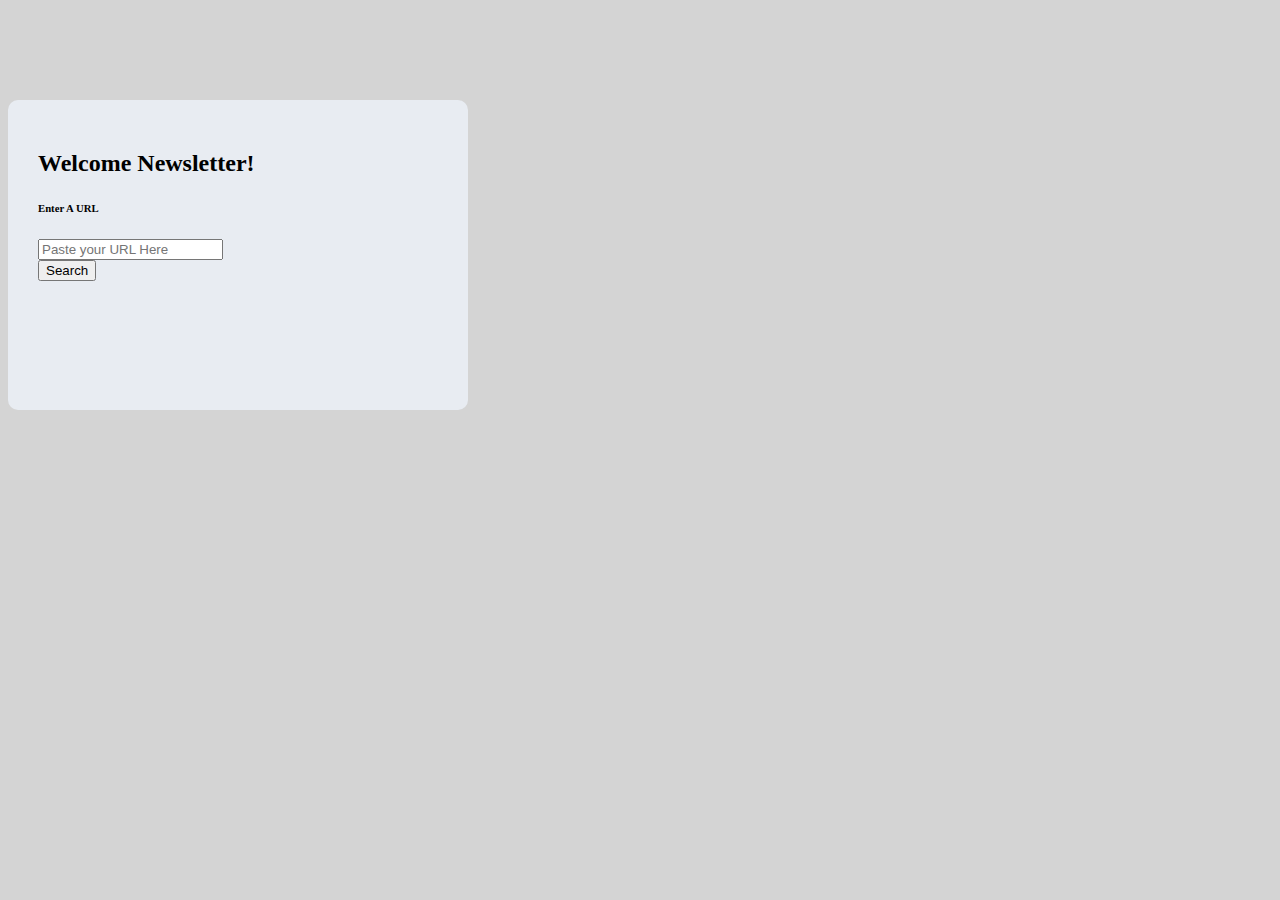
<file: Newsletter/index.html>
<!doctype html>
<html lang="en">
  <head>
    <meta charset="utf-8">
    <meta name="viewport" content="width=device-width, initial-scale=1">
    <title>Bootstrap demo</title>
    <link href="https://cdn.jsdelivr.net/npm/bootstrap@5.2.3/dist/css/bootstrap.min.css" rel="stylesheet" integrity="sha384-rbsA2VBKQhggwzxH7pPCaAqO46MgnOM80zW1RWuH61DGLwZJEdK2Kadq2F9CUG65" crossorigin="anonymous">
    <link rel="stylesheet" href="./styles/main.css">
  </head>
  <body>

    <main class="container main-container">
        <h2 class="text-center">Welcome Newsletter!</h2>

        <form>
            <h6 class="text-center mt-4">Enter A URL</h6>
            <div class="form-group">
                <input class="form-control" type="url" placeholder="Paste your URL Here">
            </div>
            
            <div class="form-group text-center">
                <button class="btn btn-primary m-2" type="submit">Search</button>
            </div>
        </form>
    </main>




















    <script src="https://cdn.jsdelivr.net/npm/bootstrap@5.2.3/dist/js/bootstrap.bundle.min.js" integrity="sha384-kenU1KFdBIe4zVF0s0G1M5b4hcpxyD9F7jL+jjXkk+Q2h455rYXK/7HAuoJl+0I4" crossorigin="anonymous"></script>
  </body>
</html>
</file>
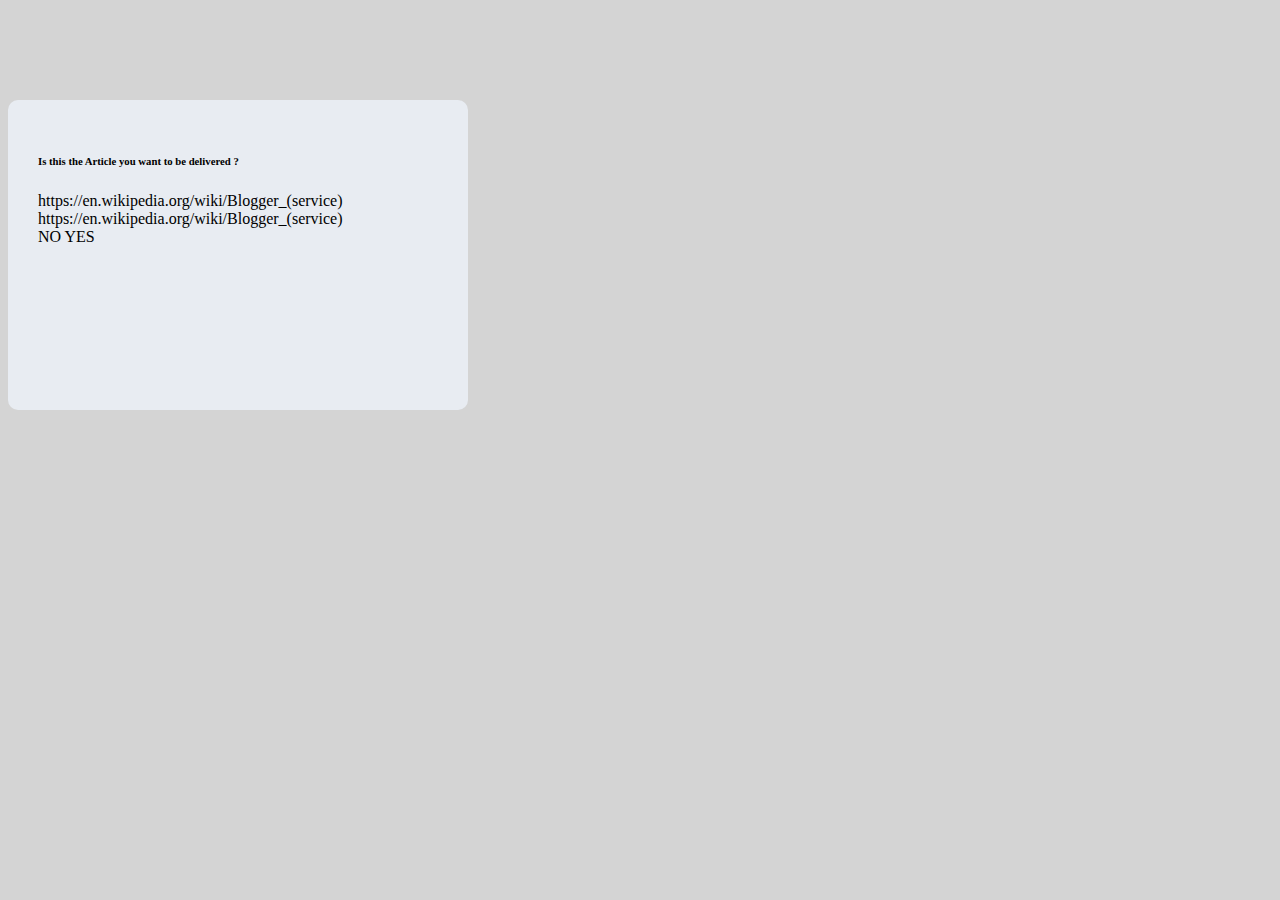
<file: Newsletter/step-2.html>
<!doctype html>
<html lang="en">
  <head>
    <meta charset="utf-8">
    <meta name="viewport" content="width=device-width, initial-scale=1">
    <title>Bootstrap demo</title>
    <link href="https://cdn.jsdelivr.net/npm/bootstrap@5.2.3/dist/css/bootstrap.min.css" rel="stylesheet" integrity="sha384-rbsA2VBKQhggwzxH7pPCaAqO46MgnOM80zW1RWuH61DGLwZJEdK2Kadq2F9CUG65" crossorigin="anonymous">
    <link rel="stylesheet" href="./styles/main.css">
  </head>
  <body>

    <main class="container main-container">
        <!-- <h2 class="text-center">Welcome!</h2> -->

        <form>
            <h6 class="text-center mt-4 mb-4"> Is this the Article you want to be delivered ?</h6>
            <div class="form-group">
                <span class="link"> https://en.wikipedia.org/wiki/Blogger_(service) </span>
            </div>

            <div class="form-group">
                <span class="link"> https://en.wikipedia.org/wiki/Blogger_(service) </span>
            </div>
            
            <div class="form-group text-center mt-4">
                <a class="btn btn-primary m-2" type="submit">NO</a>
                <a class="btn btn-primary m-2" type="submit">YES</a>
            </div>

        </form>
    </main>




















    <script src="https://cdn.jsdelivr.net/npm/bootstrap@5.2.3/dist/js/bootstrap.bundle.min.js" integrity="sha384-kenU1KFdBIe4zVF0s0G1M5b4hcpxyD9F7jL+jjXkk+Q2h455rYXK/7HAuoJl+0I4" crossorigin="anonymous"></script>
  </body>
</html>
</file>
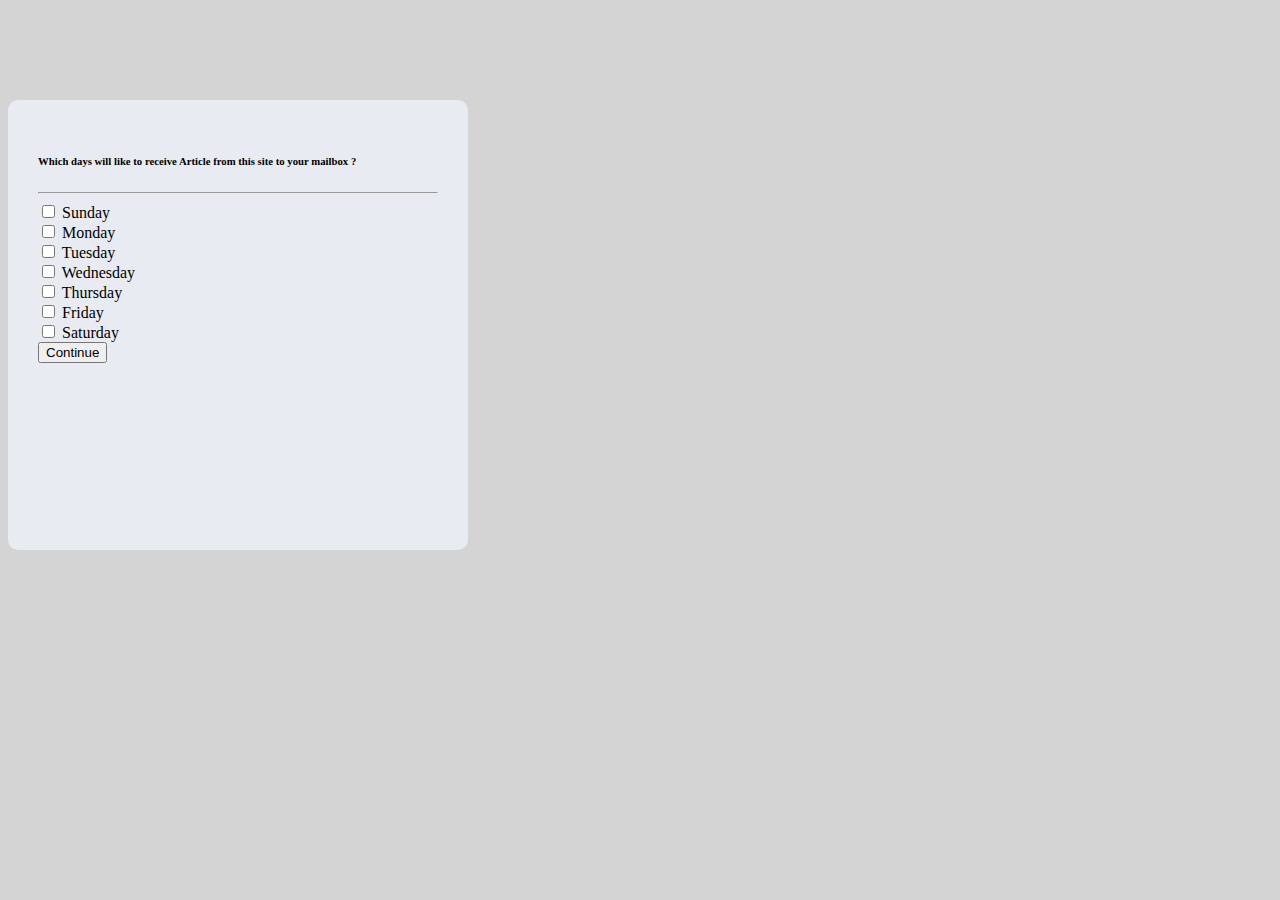
<file: Newsletter/step-3.html>
<!doctype html>
<html lang="en">
  <head>
    <meta charset="utf-8">
    <meta name="viewport" content="width=device-width, initial-scale=1">
    <title>Bootstrap demo</title>
    <link href="https://cdn.jsdelivr.net/npm/bootstrap@5.2.3/dist/css/bootstrap.min.css" rel="stylesheet" integrity="sha384-rbsA2VBKQhggwzxH7pPCaAqO46MgnOM80zW1RWuH61DGLwZJEdK2Kadq2F9CUG65" crossorigin="anonymous">
    <link rel="stylesheet" href="./styles/main.css">
  </head>
  <body>

    <main class="container main-container step-3">
        <!-- <h2 class="text-center">Welcome!</h2> -->

        <form>
            <h6 class="text-center mt-4 mb-4"> Which days will like to receive Article from this site to your mailbox ?</h6>
            <hr>
            <div class="form-group">
                <input type="checkbox" name="sun">
                <label for="sun">Sunday</label>
            </div>
            <div class="form-group">
                <input type="checkbox" name="mon">
                <label for="mon">Monday</label>
            </div>
            <div class="form-group">
                <input type="checkbox" name="tue">
                <label for="tue">Tuesday</label>
            </div>
            <div class="form-group">
                <input type="checkbox" name="wed">
                <label for="wed">Wednesday</label>
            </div>
            <div class="form-group">
                <input type="checkbox" name="thur">
                <label for="thur">Thursday</label>
            </div>
            <div class="form-group">
                <input type="checkbox" name="fri">
                <label for="fri">Friday</label>
            </div>
            <div class="form-group">
                <input type="checkbox" name="sat">
                <label for="sat">Saturday</label>
            </div>
            
            <div class="form-group text-center mt-4">
                <button class="btn btn-primary m-2" type="submit">Continue</button>
            </div>

        </form>
    </main>




















    <script src="https://cdn.jsdelivr.net/npm/bootstrap@5.2.3/dist/js/bootstrap.bundle.min.js" integrity="sha384-kenU1KFdBIe4zVF0s0G1M5b4hcpxyD9F7jL+jjXkk+Q2h455rYXK/7HAuoJl+0I4" crossorigin="anonymous"></script>
  </body>
</html>
</file>
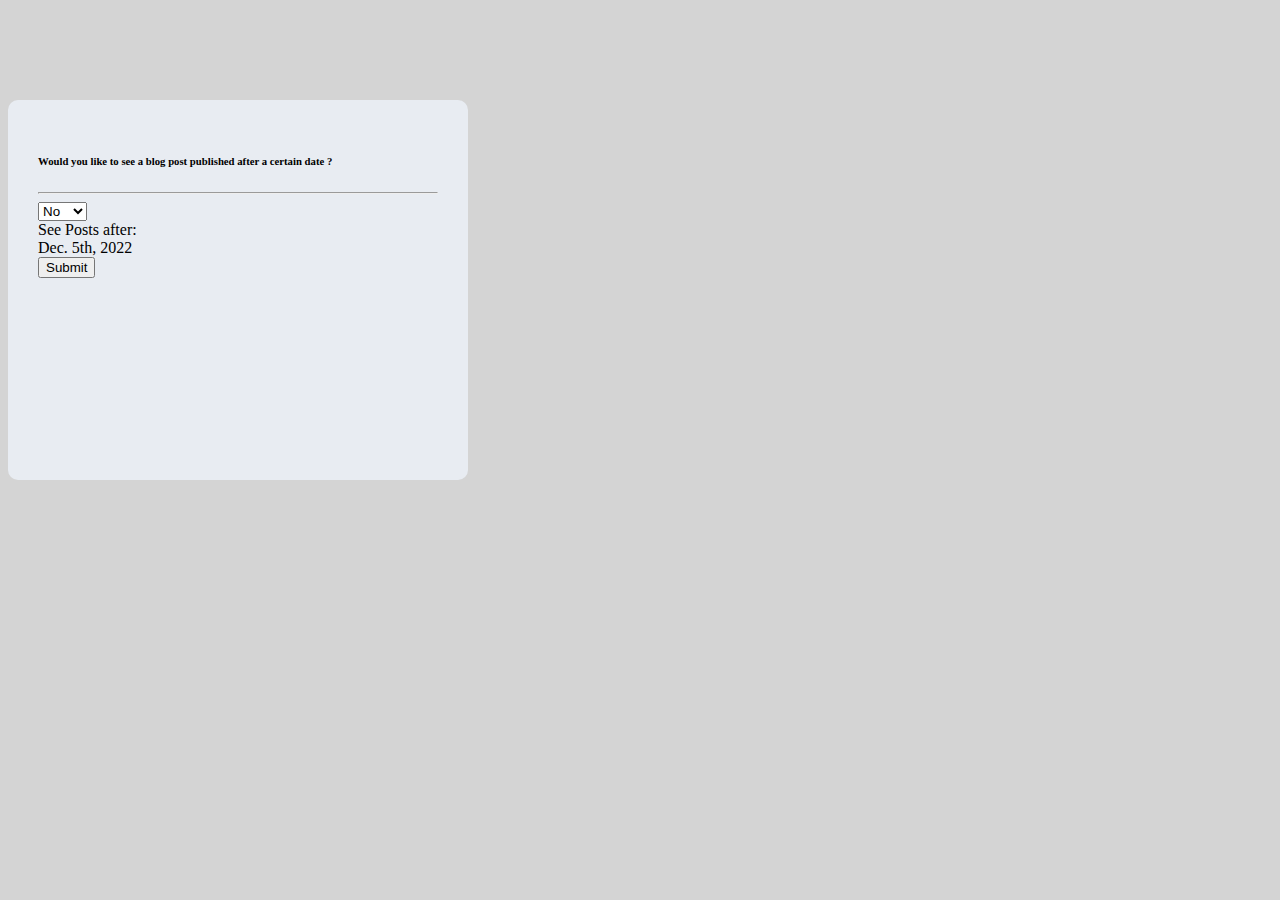
<file: Newsletter/step-4.html>
<!doctype html>
<html lang="en">
  <head>
    <meta charset="utf-8">
    <meta name="viewport" content="width=device-width, initial-scale=1">
    <title>Bootstrap demo</title>
    <link href="https://cdn.jsdelivr.net/npm/bootstrap@5.2.3/dist/css/bootstrap.min.css" rel="stylesheet" integrity="sha384-rbsA2VBKQhggwzxH7pPCaAqO46MgnOM80zW1RWuH61DGLwZJEdK2Kadq2F9CUG65" crossorigin="anonymous">
    <link rel="stylesheet" href="./styles/main.css">
  </head>
  <body>

    <main class="container main-container step-4">
        <!-- <h2 class="text-center">Welcome!</h2> -->

        <form>
            <h6 class="text-center mt-4 mb-4"> Would you like to see a blog post published after a certain date ?</h6>
            <hr>
            <div class="form-group">
                <select class="form-control" name="no">
                    <option class="text-center">No</option>
                    <option class="text-center">YES</option>
                </select>
            </div>

            <div class="form-group text-center mt-3">
                <span class="link"> See Posts after: </span><br>
                <span class="link"> Dec. 5th, 2022 </span>
            </div>
            
            <div class="form-group text-center mt-4">
                <button class="btn btn-primary m-2" type="submit">Submit</button>
            </div>

        </form>
    </main>




















    <script src="https://cdn.jsdelivr.net/npm/bootstrap@5.2.3/dist/js/bootstrap.bundle.min.js" integrity="sha384-kenU1KFdBIe4zVF0s0G1M5b4hcpxyD9F7jL+jjXkk+Q2h455rYXK/7HAuoJl+0I4" crossorigin="anonymous"></script>
  </body>
</html>
</file>
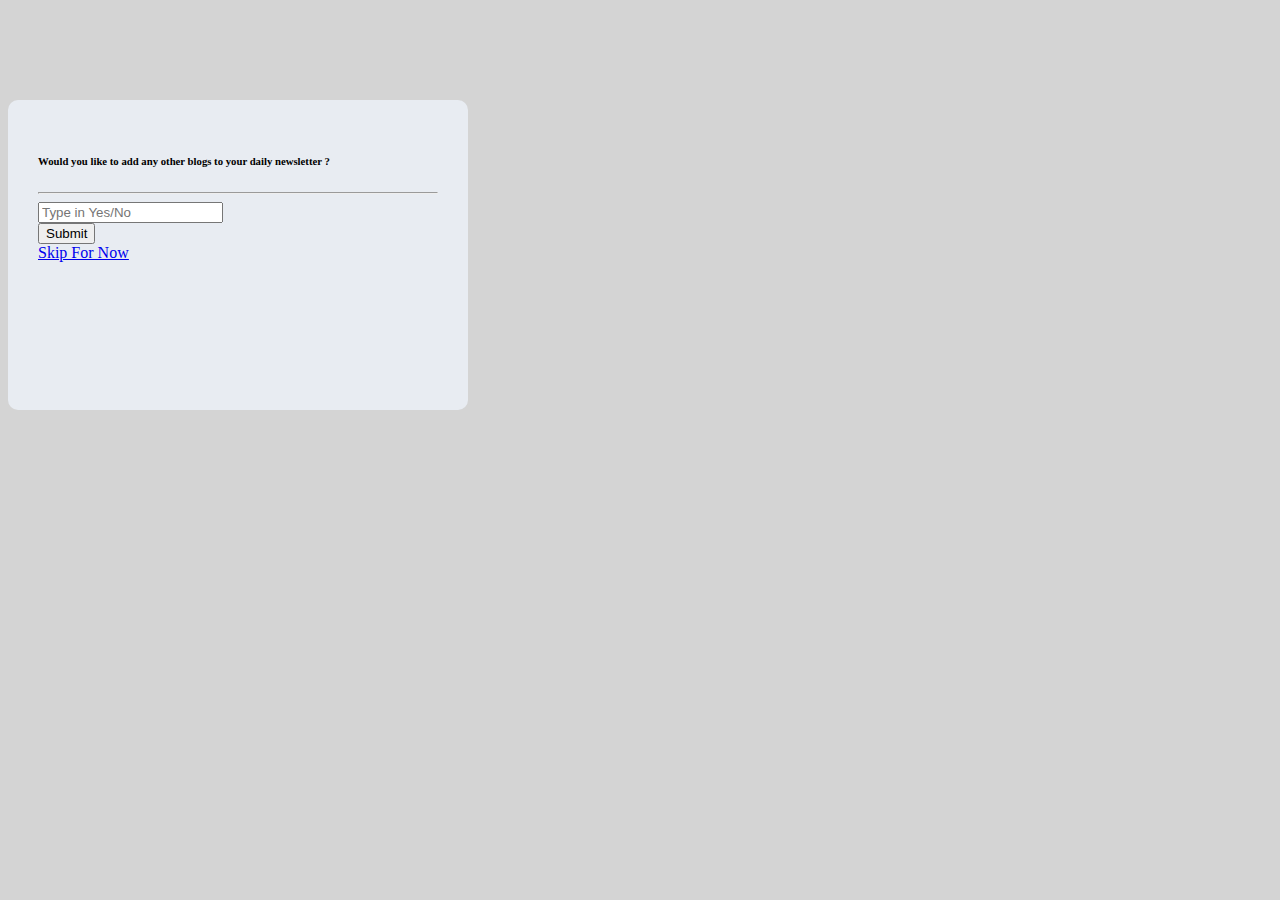
<file: Newsletter/step-5.html>
<!doctype html>
<html lang="en">
  <head>
    <meta charset="utf-8">
    <meta name="viewport" content="width=device-width, initial-scale=1">
    <title>Bootstrap demo</title>
    <link href="https://cdn.jsdelivr.net/npm/bootstrap@5.2.3/dist/css/bootstrap.min.css" rel="stylesheet" integrity="sha384-rbsA2VBKQhggwzxH7pPCaAqO46MgnOM80zW1RWuH61DGLwZJEdK2Kadq2F9CUG65" crossorigin="anonymous">
    <link rel="stylesheet" href="./styles/main.css">
  </head>
  <body>

    <main class="container main-container">
        <h6 class="text-center">Would you like to add any other blogs to your daily newsletter ?</h6>
        <hr>
        <form>
            <div class="form-group">
                <input class="form-control" type="text" placeholder="Type in Yes/No">
            </div>
            
            <div class="form-group text-center">
                <button class="btn btn-primary m-2" type="submit">Submit</button>
            </div>
            <div class="form-group text-center mt-3">
                <a href="#"><ins>Skip For Now</ins></a>
            </div>
        </form>
    </main>


    <script src="https://cdn.jsdelivr.net/npm/bootstrap@5.2.3/dist/js/bootstrap.bundle.min.js" integrity="sha384-kenU1KFdBIe4zVF0s0G1M5b4hcpxyD9F7jL+jjXkk+Q2h455rYXK/7HAuoJl+0I4" crossorigin="anonymous"></script>
  </body>
</html>
</file>
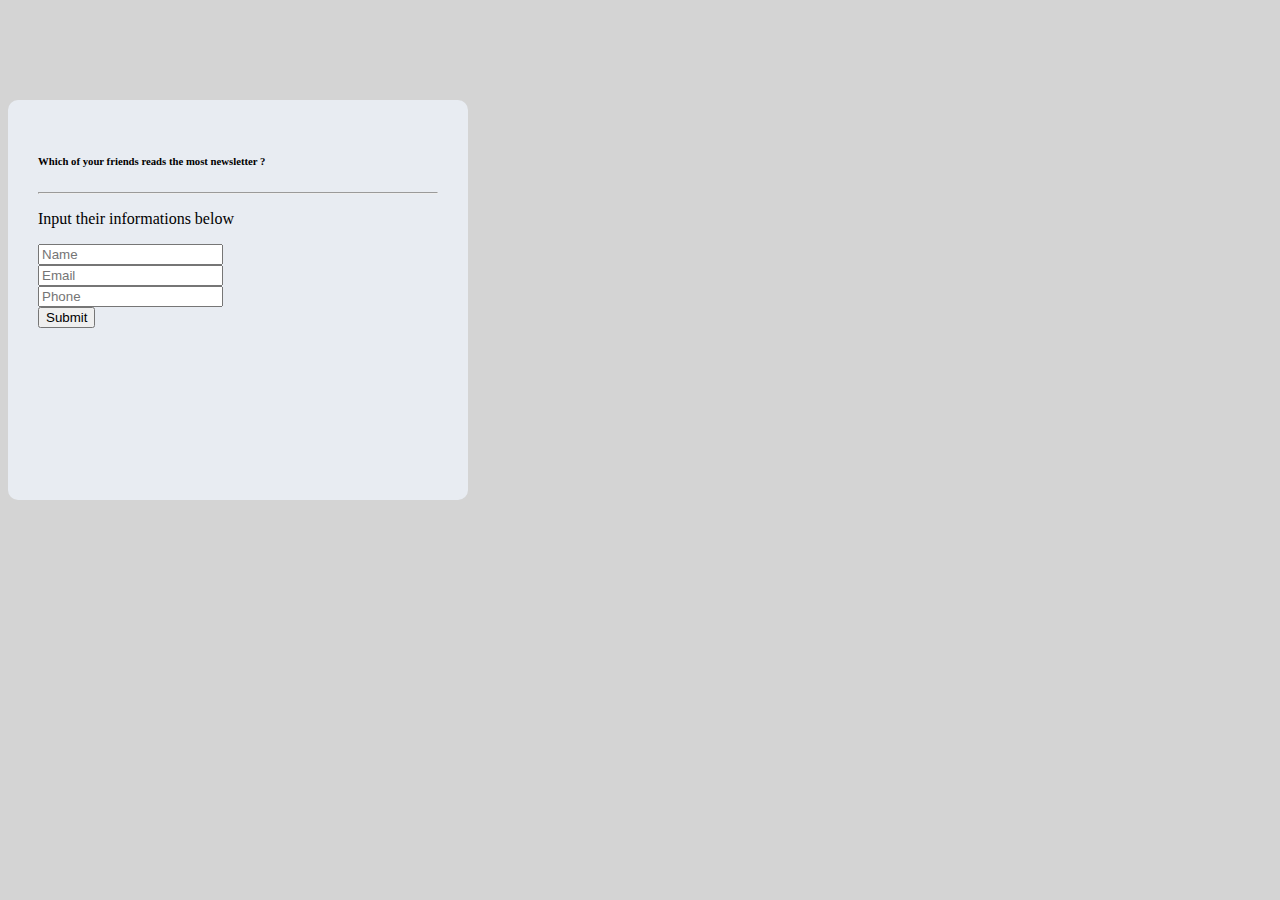
<file: Newsletter/step-6.html>
<!doctype html>
<html lang="en">
  <head>
    <meta charset="utf-8">
    <meta name="viewport" content="width=device-width, initial-scale=1">
    <title>Bootstrap demo</title>
    <link href="https://cdn.jsdelivr.net/npm/bootstrap@5.2.3/dist/css/bootstrap.min.css" rel="stylesheet" integrity="sha384-rbsA2VBKQhggwzxH7pPCaAqO46MgnOM80zW1RWuH61DGLwZJEdK2Kadq2F9CUG65" crossorigin="anonymous">
    <link rel="stylesheet" href="./styles/main.css">
  </head>
  <body>

    <main class="container main-container step-6">
        <h6 class="text-center">Which of your friends reads the most newsletter ?</h6>
        <hr>
        <form>
            <p class="text-center"> Input their informations below</p>
            <div class="form-group mb-2">
                <input class="form-control" type="text" name="name" placeholder="Name">
            </div>
            <div class="form-group mb-2">
                <input class="form-control" type="text" name="email" placeholder="Email">
            </div>
            <div class="form-group">
                <input class="form-control" type="tel" name="phone" placeholder="Phone">
            </div>
            
            <div class="form-group text-center">
                <button class="btn btn-primary m-2" type="submit">Submit</button>
            </div>
            <div class="form-group text-center mt-3">
              
            </div>
        </form>
    </main>


    <script src="https://cdn.jsdelivr.net/npm/bootstrap@5.2.3/dist/js/bootstrap.bundle.min.js" integrity="sha384-kenU1KFdBIe4zVF0s0G1M5b4hcpxyD9F7jL+jjXkk+Q2h455rYXK/7HAuoJl+0I4" crossorigin="anonymous"></script>
  </body>
</html>
</file>
<file: Newsletter/styles/main.css>
body{
    background-color: rgb(212, 212, 212);
}

.main-container{
    margin-top: 100px;
    width: 400px;
    height: 250px;
    padding: 30px;
    padding-bottom: 30px !important;
    background-color: rgba(233, 237, 243, 0.938);
    border-radius: 10px;
    box-shadow: 2px 2px 2px 2px rgba(0, 0, 0, 0);

}
.step-3{
    height: 390px !important;
}
.step-4{
    height: 320px !important;
}
.step-6{
    height: 340px !important;
}
</file>
